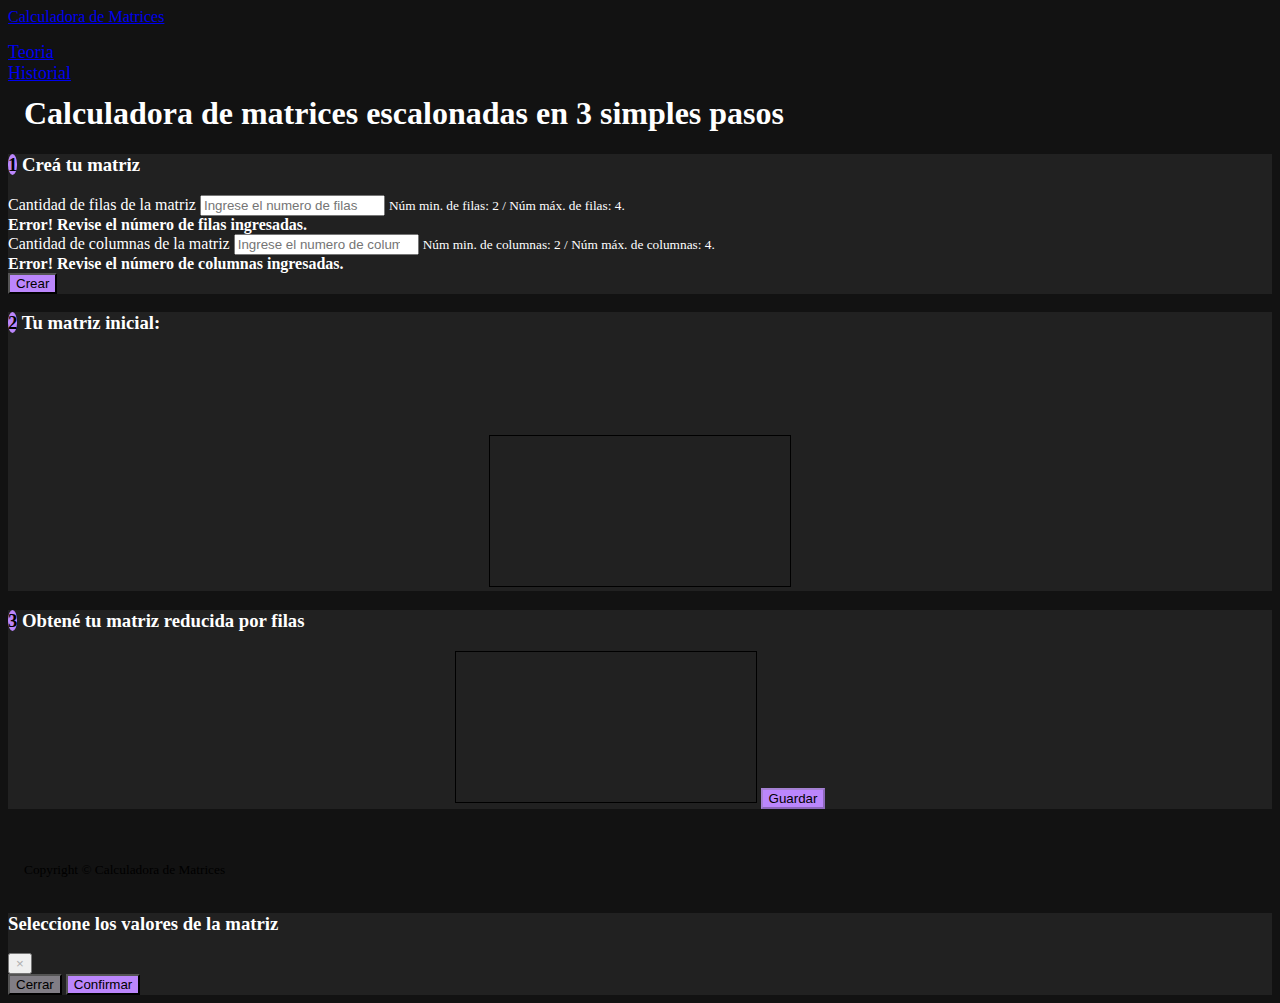
<file: index.html>
<!DOCTYPE html>
<html lang="en">

<head>
  <title>Calculadora de Matrices</title>
  <meta charset="utf-8">
  <meta name="viewport" content="width=device-width, initial-scale=1">
  <link rel="stylesheet" href="./css/main.css">
  <link rel="stylesheet" href="https://stackpath.bootstrapcdn.com/bootstrap/4.1.3/css/bootstrap.min.css"
    integrity="sha384-MCw98/SFnGE8fJT3GXwEOngsV7Zt27NXFoaoApmYm81iuXoPkFOJwJ8ERdknLPMO" crossorigin="anonymous">
</head>

<body>
  <!-- Barra de navegacion -->
  <nav class="navbar navbar-expand-lg navbar-dark bg-dark" id="navbar">
    <a class="navbar-brand" href="index.html">Calculadora de Matrices</a>
    <ul class="navbar-nav mr-auto" id="navbarText">
      <li class="nav-item">
        <a class="nav-link" href="info.html">Teoria</a>
      </li>
      <li class="nav-item">
        <a class="nav-link" href="history.html">Historial</a>
      </li>
    </ul>
  </nav>
  <!-- Contenido del home -->
  <div class="container-fluid mt-2" id="page-content">
    <!-- Titulo Principal -->
    <div class="row">
      <h1 id="main_title"> Calculadora de matrices escalonadas en 3 simples pasos</h1>
    </div>
    <!-- Primera fila donde estan los pasos 1 y 2-->
    <div class="row" id="row_home">
      <!-- Paso 1 -->
      <div class="col-4">
        <div class="card" id="home">
          <h3 class="card-header"><span class="badge badge-pill ml-2" id="num1">1</span> Creá tu matriz</h3>
          <div class="card-body">
            <form id="createMatrixForm">
              <div class="form-group" id="rowFormGroup">
                <label for="formMatrixRow">Cantidad de filas de la matriz</label>
                <input type="number" class="form-control" placeholder="Ingrese el numero de filas" id="rowTextField"
                  aria-describedby="rowHelpBlock">
                <small id="rowHelpBlock" class="form-text text-muted">
                  Núm min. de filas: 2 / Núm máx. de filas: 4.
                </small>
                <div class="invalid-feedback"><b>Error! Revise el número de filas ingresadas.</b></div>
              </div>
              <div class="form-group" id="columnFormGroup">
                <label for="formMatrixColumn">Cantidad de columnas de la matriz</label>
                <input type="number" class="form-control" placeholder="Ingrese el numero de columnas" id="columnTextField"
                  aria-describedby="rowHelpBlock">
                <small id="columnHelpBlock" class="form-text text-muted">
                  Núm min. de columnas: 2 / Núm máx. de columnas: 4.
                </small>
                <div class="invalid-feedback"><b>Error! Revise el número de columnas ingresadas.</b></div>
              </div>
              <div class="clearfix">
                <button class="btn float-right" id="btncrear" type="button"
                  data-target="#createMatrixModal" onclick="getMatrixValues()">Crear</button>
              </div>
            </form>
          </div>
        </div>
      </div>
      <!-- Paso 2 -->
      <div class="col-4">
        <div class="card" id="home">
          <h3 class="card-header"><span class="badge badge-pill  ml-2" id="num2">2</span> Tu matriz inicial:</h3>
          <div class="card-body" style="text-align: center; margin-top: 8%;">
            <canvas id="canvas1"></canvas>
          </div>
        </div>
      </div>
    </div>
    <!-- Segunda fila donde esta el paso 3 -->
    <div class="row" id="row_home">
      <!-- Paso 3-->
      <div class="col-4">
        <div class="card" id="home">
          <h3 class="card-header"><span class="badge badge-pill ml-2" id="num3">3</span> Obtené tu matriz reducida por filas</h3>
          <div class="card-body" style="text-align: center;">
            <canvas id="canvas2"></canvas>
            <button class="btn float-right" type="button" id="btnsave" disabled onclick="storeMatrix()">Guardar</button>
          </div>
        </div>
      </div>
    </div>
  </div>
  <!-- Pie de pagina -->
  <footer id="sticky-footer" class="py-4  bg-dark text-white-50">
    <div class="container text-center">
      <small>Copyright &copy; Calculadora de Matrices</small>
    </div>
  </footer>
</div>
  <!-- Modal Crear una matriz -->
  <div class="modal fade" id="createMatrixModal" data-backdrop="static" tabindex="-1" role="dialog"
    aria-labelledby="createMatrixModalLabel" aria-hidden="true">
    <div class="modal-dialog modal-lg" role="document">
      <div class="modal-content" id="modal">
        <div class="modal-header">
          <h3 class="modal-title" id="createMatrixModalLabel">Seleccione los valores de la matriz</h3>
          <button type="button" class="close" data-dismiss="modal" id="close" aria-label="Close" onclick="deleteMatrixInputs()">
            <span aria-hidden="true">&times;</span>
          </button>
        </div>
        <div class="modal-body" id="matrix-modal-body">
        </div>
        <div class="modal-footer">
          <button type="button" class="btn btn-secondary" data-dismiss="modal" id="btncerrar"
            onclick="deleteMatrixInputs()">Cerrar</button>
          <button type="button" class="btn btn-primary"id="btnconfirm" onclick="obtainInputValues()"
            data-dismiss="modal">Confirmar</button>
        </div>
      </div>
    </div>
  </div>

  <script src="./js/canvas.js"></script>
  <script src="https://code.jquery.com/jquery-3.3.1.slim.min.js"
    integrity="sha384-q8i/X+965DzO0rT7abK41JStQIAqVgRVzpbzo5smXKp4YfRvH+8abtTE1Pi6jizo"
    crossorigin="anonymous"></script>
  <script src="https://stackpath.bootstrapcdn.com/bootstrap/4.1.3/js/bootstrap.min.js"
    integrity="sha384-ChfqqxuZUCnJSK3+MXmPNIyE6ZbWh2IMqE241rYiqJxyMiZ6OW/JmZQ5stwEULTy"
    crossorigin="anonymous"></script>

</html>
</file>
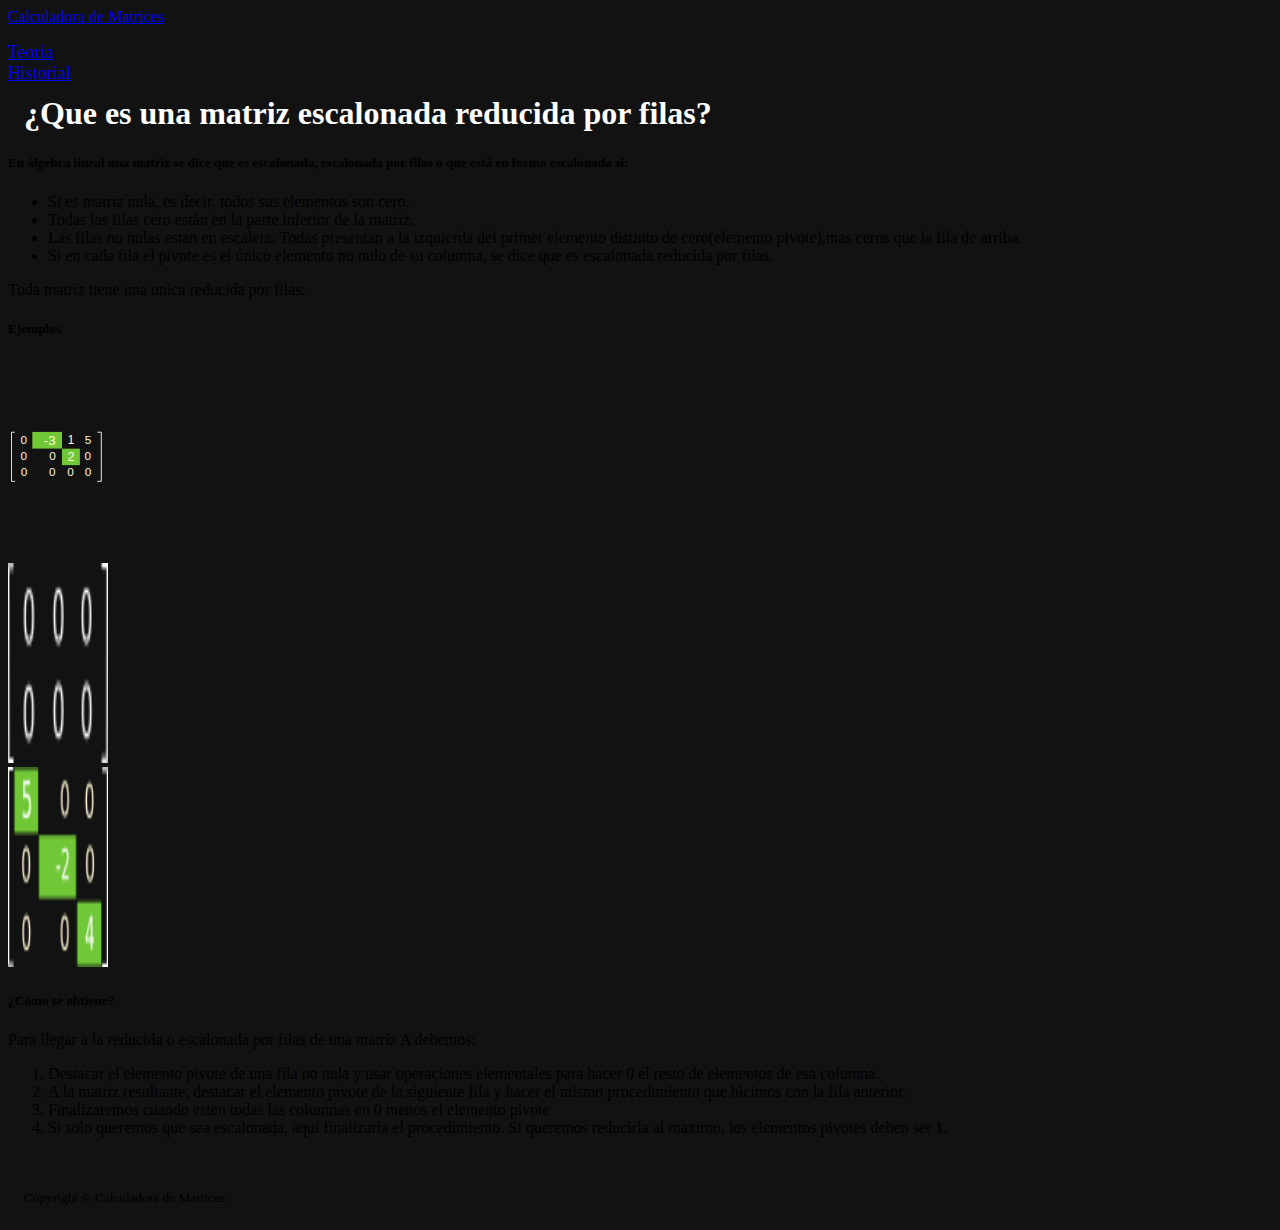
<file: info.html>
<!DOCTYPE html>
<html lang="en">
<head>
  <title>Calculadora de Matrices</title>
  <meta charset="utf-8">
  <meta name="viewport" content="width=device-width, initial-scale=1">
  <link rel="stylesheet" href="./css/main.css">
  <link rel="stylesheet" href="https://stackpath.bootstrapcdn.com/bootstrap/4.1.3/css/bootstrap.min.css" integrity="sha384-MCw98/SFnGE8fJT3GXwEOngsV7Zt27NXFoaoApmYm81iuXoPkFOJwJ8ERdknLPMO" crossorigin="anonymous">
</head>
<body style="background-color:#121212;">
  <nav class="navbar navbar-expand-lg navbar-dark bg-dark" id="navbar">
    <a class="navbar-brand" href="index.html">Calculadora de Matrices</a>
      <ul class="navbar-nav mr-auto" id="navbarText">
        <li class="nav-item">
          <a class="nav-link" href="info.html">Teoria</a>
        </li>
        <li class="nav-item">
          <a class="nav-link" href="history.html">Historial</a>
        </li>
      </ul>
  </nav>
  <main>
    <div class="container-fluid mt-2" id="page-content">
      <div >
        <h1 id="main_title"> ¿Que es una matriz escalonada reducida por filas?</h1>
      </div> 
      <div class="card" id="info">
        <div class="card-body">
          <h5 class="card-title">En álgebra lineal una matriz se dice que es escalonada, escalonada por filas o que está en forma escalonada si:</h5>
          <p class="card-text">
            <ul>
              <li>Si es matriz nula, es decir, todos sus elementos son cero.</li>
              <li>Todas las filas cero están en la parte inferior de la matriz.</li>
              <li>Las filas no nulas estan en escalera. Todas presentan a la izquierda del primer elemento
                distinto de cero(elemento pivote),mas ceros que la fila de arriba.</li>
              <li>Si en cada fila el pivote es el único elemento no nulo de su columna, se dice que es escalonada reducida por filas.</li> 
            </ul>
            Toda matriz tiene una unica reducida por filas.
          </p>
        </div>
      </div>
      <div class="card" id="info">
        <div class="card-body">
        <h5 class="card-title">Ejemplos</h5>
        <div class="row">
          <div class="column"><img src="./imgs/image87ff7.png.svg" class="img-fluid" alt="Responsive image"></div>
          <div class="column"><img src="./imgs/g5487.png" class="img-fluid" alt="Responsive image"></div>
          <div class="column"><img src="./imgs/g1632.png" class="img-fluid" alt="Responsive image"></div>
        </div>
      </div>
      </div>
      <div class="card" id="info">
        <div class="card-body">
        <h5 class="card-title">¿Cómo se obtiene?</h5>
        <p class="card-text">
          Para llegar a la reducida o escalonada por filas de una matriz A debemos:
          <ol>
            <li>
              Destacar el elemento pivote de una fila no nula y usar operaciones elementales
              para hacer 0 el resto de elementos de esa columna.
            </li>
            <li>
              A la matriz resultante, destacar el elemento pivote de la siguiente fila y 
              hacer el mismo procedimiento que hicimos con la fila anterior.
            </li>
            <li>
              Finalizaremos cuando esten todas las columnas en 0 menos el elemento pivote
            </li>
            <li>
              Si solo queremos que sea escalonada, aqui finalizaria el procedimiento.
              Si queremos reducirla al maximo, los elementos pivotes deben ser 1.
            </li>
          </ul>
        </p> 
        </div>
      </div>
      </div>
    </div>
  </main>  
  <footer id="sticky-footer" class="py-4  bg-dark text-white-50">
    <div class="container text-center">
      <small>Copyright &copy; Calculadora de Matrices</small>
    </div>
  </footer>
</body>
<script src="https://code.jquery.com/jquery-3.3.1.slim.min.js" integrity="sha384-q8i/X+965DzO0rT7abK41JStQIAqVgRVzpbzo5smXKp4YfRvH+8abtTE1Pi6jizo" crossorigin="anonymous"></script>
<script src="https://stackpath.bootstrapcdn.com/bootstrap/4.1.3/js/bootstrap.min.js" integrity="sha384-ChfqqxuZUCnJSK3+MXmPNIyE6ZbWh2IMqE241rYiqJxyMiZ6OW/JmZQ5stwEULTy" crossorigin="anonymous"></script>
</html>
</file>
<file: css/main.css>
.badge-pill {
    border-radius: 100% !important;
}
body{
  background:#121212 !important;
}
.badge{
	display: initial !important;
}
.card{
	min-height: 100%;
}
.card_info, .card_histo{
  min-height: 100%;
  background-color: #212121;
  color: #FFFFFF;
  margin-top: 5px;
}
#modal{
  background-color: #212121;
  color: #FFFFFF;
}
#row_home{
	margin-top:5px;
}
#main_title{
    margin-left: 1rem;
    color: #FFFFFF;
}
canvas{
    border: 1px solid black;
}
#sticky-footer {
    padding: 1em;
    width: 100%;
    margin-top: 35px;
  }
#page-content {
    margin-top: -10px;
    flex: 1 0 auto;
    background-color: #121212;
    height: 100%;
}
#navbar{
    margin-bottom: -8px;
}
#navbarText{
  flex-direction: row;
  flex: content;
  justify-content: right;
  padding-left: inherit;
}
#home{
  background-color: #212121;
  color: #FFFFFF;
  margin-top: 5px;
}
#btnsave{
  color:#000000;
  background-color:#BB86FC ;
  cursor:not-allowed;
}
#btncrear, #btnconfirm{
  color:#000000;
	background-color:#BB86FC ;
}
#close{
  color: #aeaeae;
}
#btncerrar{
  background-color: #817e85;
  color:#000000;
}
#num1,#num2,#num3{
	color:#000000;
	background-color:#BB86FC ;
}
.nav-item{
    padding: inherit;
    font-size: 18px;
}
#row_img{
    display: flex;
    flex-wrap: wrap;
    padding: 0 20px;
}
#col_img{
  flex: 25%;
  text-align: center;
  padding: 40px 4px;
}
img{
    width: 100px; height: 200px;
}
</file>
